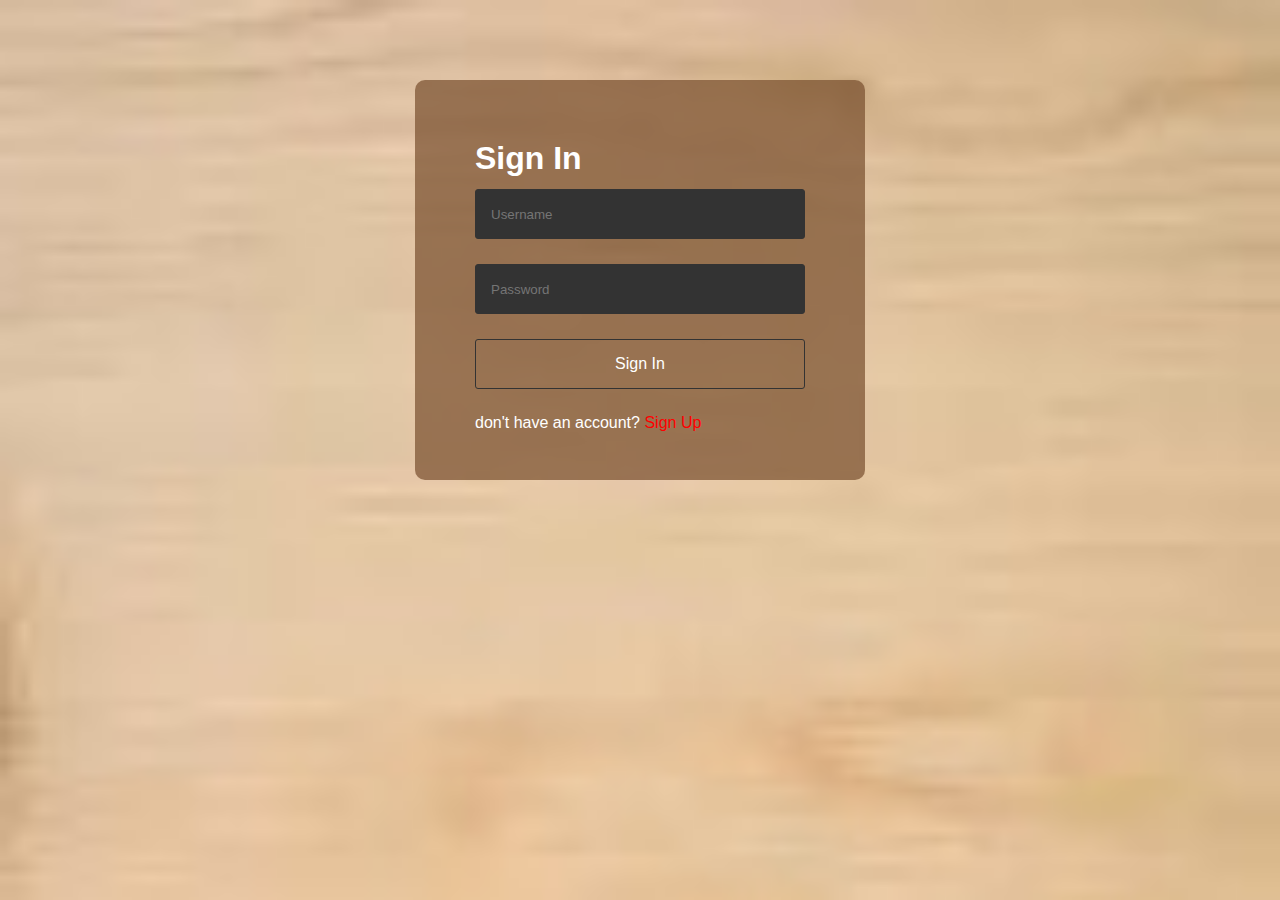
<file: 1.pa_register/index.html>
<!DOCTYPE HTML>
<html>
    <head>
        <title>Sign In</title>
        <link rel="stylesheet" href="style2.css">
		<link rel="icon" href="./img/icon.ico">
    </head>

    <body>
		  <div class="signin_body">
				<h2>Sign In</h2>
				<form action="signin.php" method="POST">
					<div class="input_wrap">
						<input type="username" name="username" placeholder="Username">
					</div>
					<div class="input_wrap">
						<input type="password" name="password" placeholder="Password">
					</div>
					<div class="input_wrap">
						<button name="signin" type="submit">Sign In</button>
					</div>
				</form>
				<p>don't have an account? <a href="signup.html" style="color: red; text-decoration: none;">Sign Up</a></p>
			  </div>
		  </div>
           
    </body>
</html>
</file>
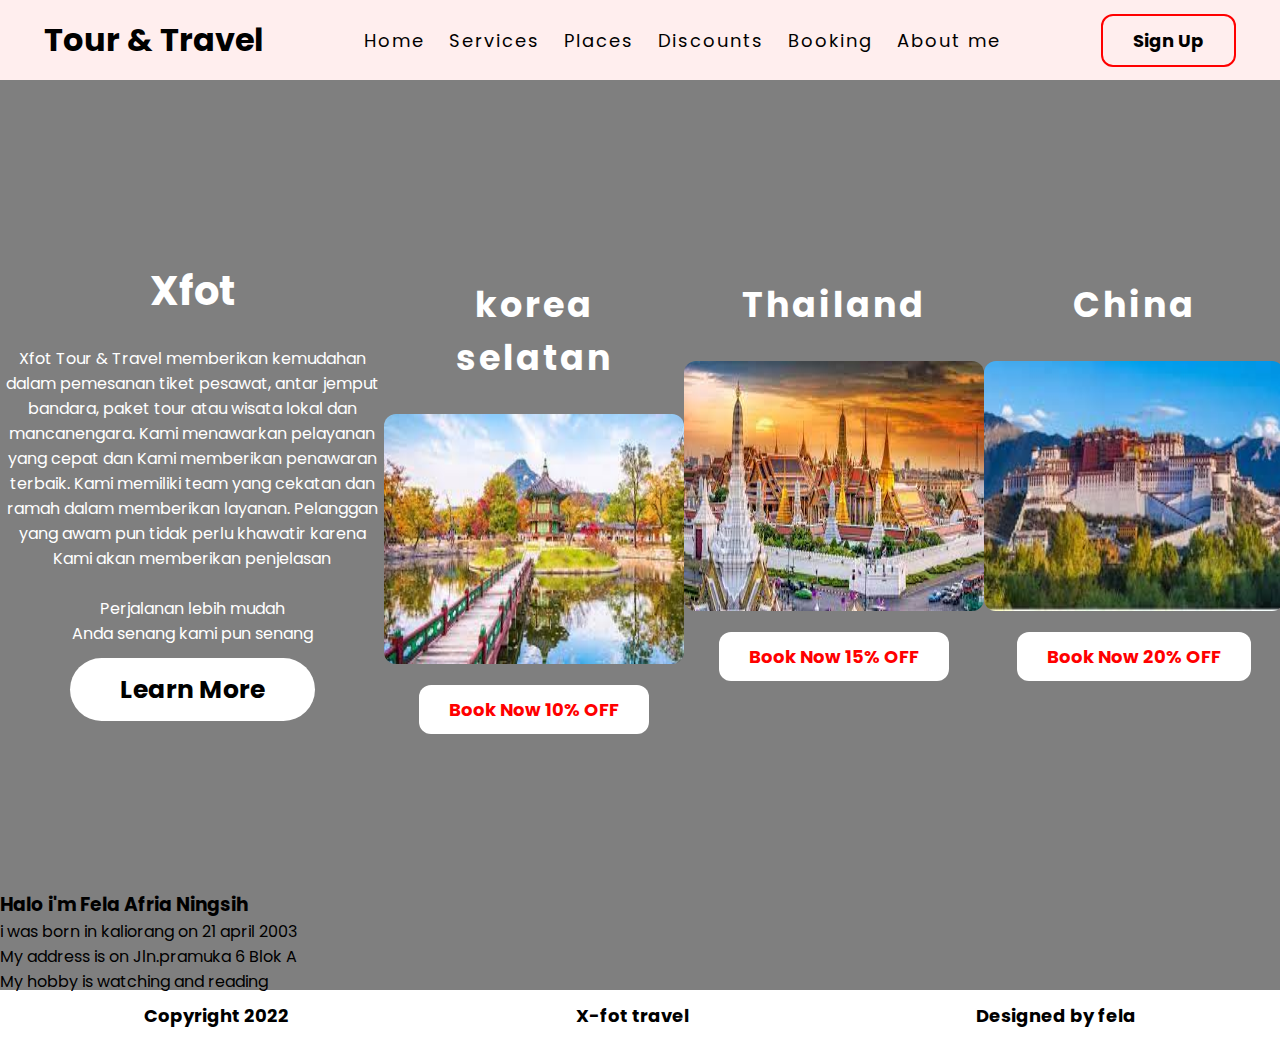
<file: posttest2/index.html>
<!DOCTYPE html>
<html>
<head>
	<title>Tour & Travel Xfot</title>
	<link rel="preconnect" href="https://fonts.gstatic.com">
	<link href="https://fonts.googleapis.com/css2?family=Poppins:wght@300&display=swap" rel="stylesheet">
	<link rel="stylesheet" type="text/css" href="style.css">
</head>
<body>
	<div class="navbar">
		<div class="logo">
			<h1> Tour & Travel</h1>
		</div>
		<div class="menu">
			<ul>
				<li><a href="#">Home</a></li>
				<li><a href="#">Services</a></li>
				<li><a href="#">Places</a></li>
				<li><a href="#">Discounts</a></li>				
				<li><a href="#">Booking</a></li>
				<li><a href="#">About me</a></li>
			</ul>
		</div>
		<div class="signup">
			<a href="#">Sign Up</a>
		</div>
	</div>
	<div class="body">
		<div class="heading">
			<h1> Xfot </h1>
			<br>
			<p> Xfot Tour & Travel memberikan kemudahan dalam pemesanan tiket pesawat, antar jemput bandara, paket tour atau wisata lokal dan mancanengara. Kami menawarkan pelayanan yang cepat dan Kami memberikan penawaran terbaik. Kami memiliki team yang cekatan dan ramah dalam memberikan layanan. Pelanggan yang awam pun tidak perlu khawatir karena Kami akan memberikan penjelasan  </p>
			<br>Perjalanan lebih mudah
			<p>Anda senang kami pun senang</p>
			<br>
			<a href="#">Learn More</a>
		</div>
		<div class="tours">
			<div class="places">
				<h2>korea selatan</h2>
				<img src="koreaselatan.jpg" style="width: 300px; height: 250px; border-radius: 12px;">
				<br>
				<br>
				<a href="#">Book Now 10% OFF</a>
			</div>
			<div class="places">
				<h2>Thailand</h2>
				<img src="thailand.jpg" style="width: 300px; height: 250px; border-radius: 12px;">
				<br>
				<br>
				<a href="#">Book Now 15% OFF</a>
			</div>
			<div class="places">
				<h2>China</h2>
				<img src="china.jpg" style="width: 300px; height: 250px; border-radius: 12px;">
				<br>
				<br>
				<a href="#">Book Now 20% OFF</a>			
			</div>
		</div>
	</div>
	<div class="foot">		
			<h3>Halo i'm Fela Afria Ningsih </h3>
			<p>i was born in kaliorang on 21 april 2003</p>
			<p>My address is on Jln.pramuka 6 Blok A</p>
			<p>My hobby is watching and reading</p>		
	</div>
	<div class="footer">
		<a href="#">Copyright 2022</a>
		<a href="#">X-fot travel</a>
		<a href="#">Designed by fela</a>
	</div>
</body>
</html>
</file>
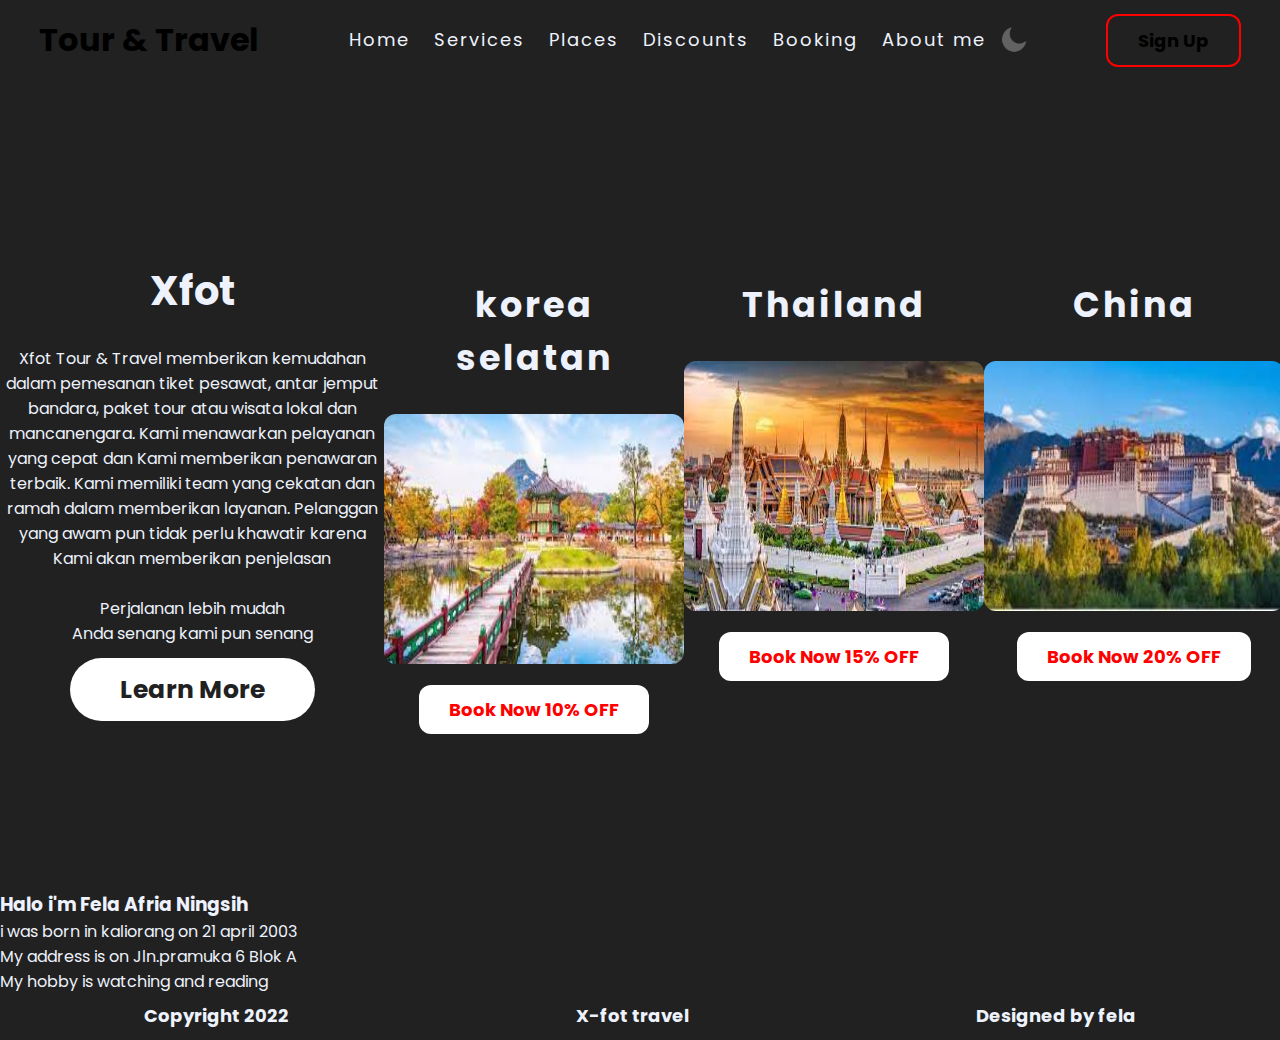
<file: Posttest3/index.html>
<!DOCTYPE html>
<html>
<head>
	<title>Tour & Travel Xfot</title>
	<link rel="preconnect" href="https://fonts.gstatic.com">
	<link href="https://fonts.googleapis.com/css2?family=Poppins:wght@300&display=swap" rel="stylesheet">
	<link rel="stylesheet" type="text/css" href="style.css">
	<style src="app.js" defer ></style>

</head>
<body>
	<!-- <script></script>
	<div class="toggle-container"></div>
	<input type="checkbox" id="toggle" nama="toggle">
	<label for="toggle"></label> -->

	<div class="navbar">
		<div class="logo">
			<h1> Tour & Travel</h1>
		</div>
		<div class="menu">
			<nav>
			<ul>
				<li><a href="#">Home</a></li>
				<li><a href="#">Services</a></li>
				<li><a href="#">Places</a></li>
				<li><a href="#">Discounts</a></li>				
				<li><a href="#">Booking</a></li>
				<li><a href="#">About me</a></li>
				<!-- <input type="checkbox" id="checkbox" class="checkbox">			 -->
				<img src="image/moon.png" id="icon">
			</ul>
		</nav>
		</div>
		<div class="signup">
			<a href="#">Sign Up</a>
		</div>
	</div>
	<div class="body">
		<div class="heading">
			<h1> Xfot </h1>
			<br>
			<p> Xfot Tour & Travel memberikan kemudahan dalam pemesanan tiket pesawat, antar jemput bandara, paket tour atau wisata lokal dan mancanengara. Kami menawarkan pelayanan yang cepat dan Kami memberikan penawaran terbaik. Kami memiliki team yang cekatan dan ramah dalam memberikan layanan. Pelanggan yang awam pun tidak perlu khawatir karena Kami akan memberikan penjelasan  </p>
			<br>Perjalanan lebih mudah
			<p>Anda senang kami pun senang</p>
			<br>
			<a href="#">Learn More</a>
		</div>
		<div class="tours">
			<div class="places">
				<h2>korea selatan</h2>
				<img src="koreaselatan.jpg" style="width: 300px; height: 250px; border-radius: 12px;">
				<br>
				<br>
				<a href="#">Book Now 10% OFF</a>
			</div>
			<div class="places">
				<h2>Thailand</h2>
				<img src="thailand.jpg" style="width: 300px; height: 250px; border-radius: 12px;">
				<br>
				<br>
				<a href="#">Book Now 15% OFF</a>
			</div>
			<div class="places">
				<h2>China</h2>
				<img src="china.jpg" style="width: 300px; height: 250px; border-radius: 12px;">
				<br>
				<br>
				<a href="#">Book Now 20% OFF</a>			
			</div>
		</div>
	</div>
	<div class="foot">		
			<h3>Halo i'm Fela Afria Ningsih </h3>
			<p>i was born in kaliorang on 21 april 2003</p>
			<p>My address is on Jln.pramuka 6 Blok A</p>
			<p>My hobby is watching and reading</p>		
	</div>
	<div class="footer">
		<a href="#">Copyright 2022</a>
		<a href="#">X-fot travel</a>
		<a href="#">Designed by fela</a>
	</div>
	<script>
		var icon = document.getElementById("icon");

		icon.onclick = function(){
			document.body.classList.toggle("dark-theme");
			if(document.body.classList.contains("dark-theme")){
				icon.scr ="image/sun.png";				
			}else{
				icon.src ="image/moon.png"

			}
		}
	</script>
</body>
</html>
</file>
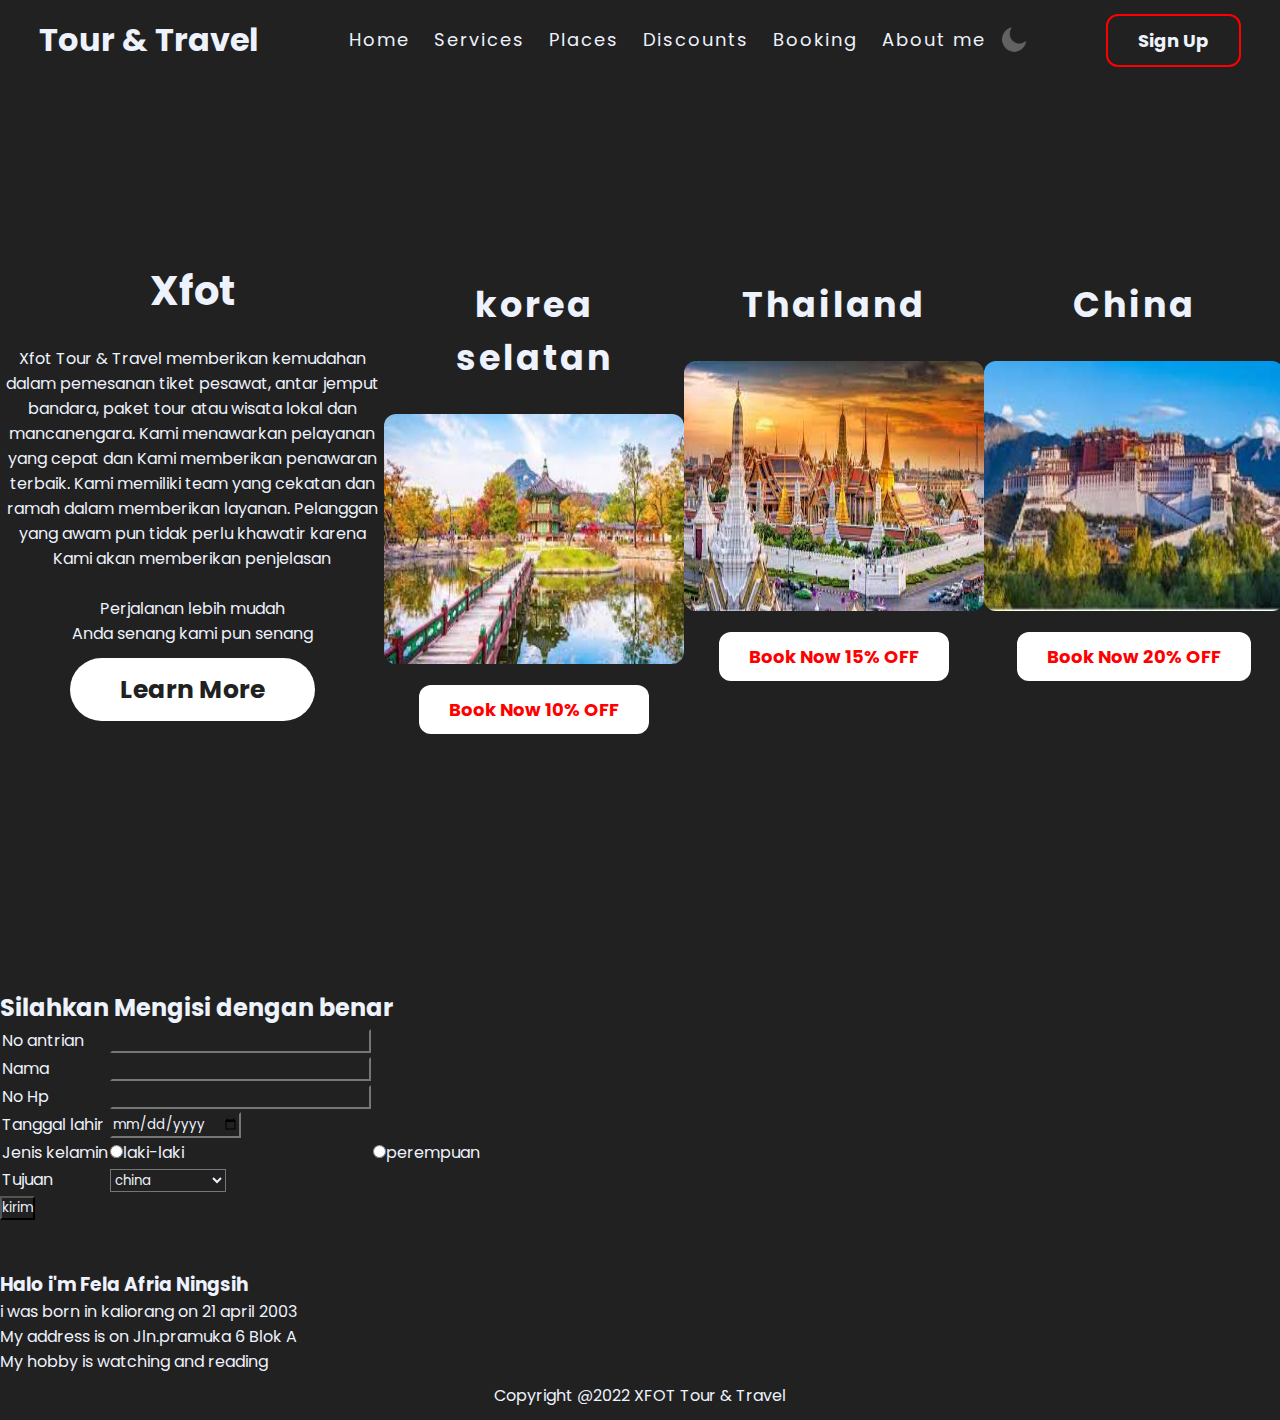
<file: POSTTEST5/index.html>
<!DOCTYPE html>
<html>
<head>
	<title>Tour & Travel Xfot</title>
	<link rel="preconnect" href="https://fonts.gstatic.com">
	<link href="https://fonts.googleapis.com/css2?family=Poppins:wght@300&display=swap" rel="stylesheet">
	<link rel="stylesheet" type="text/css" href="style.css">
	<style src="app.js" defer ></style>
	<link rel="stylesheet" type="text/php" href="hasil.php">
	<style></style>

</head>
<body>
	<!-- <script></script>
	<div class="toggle-container"></div>
	<input type="checkbox" id="toggle" nama="toggle">
	<label for="toggle"></label> -->

	<div class="navbar">
		<div class="logo">
			<h1> Tour & Travel</h1>
		</div>
		<div class="menu">
			<nav>
			<ul>
				<li><a href="#">Home</a></li>
				<li><a href="#">Services</a></li>
				<li><a href="#">Places</a></li>
				<li><a href="#">Discounts</a></li>				
				<li><a href="dashboard.php">Booking</a></li>
				<li><a href="#">About me</a></li>
				<!-- <input type="checkbox" id="checkbox" class="checkbox">			 -->
				<img src="image/moon.png" id="icon">
			</ul>
		</nav>
		</div>
		<div class="signup">
			<a href="#">Sign Up</a>
		</div>
	</div>
	<div class="body">
		<div class="heading">
			<h1> Xfot </h1>
			<br>
			<p> Xfot Tour & Travel memberikan kemudahan dalam pemesanan tiket pesawat, antar jemput bandara, paket tour atau wisata lokal dan mancanengara. Kami menawarkan pelayanan yang cepat dan Kami memberikan penawaran terbaik. Kami memiliki team yang cekatan dan ramah dalam memberikan layanan. Pelanggan yang awam pun tidak perlu khawatir karena Kami akan memberikan penjelasan  </p>
			<br>Perjalanan lebih mudah
			<p>Anda senang kami pun senang</p>
			<br>
			<a href="#">Learn More</a>
		</div>
		<div class="tours">
			<div class="places">
				<h2>korea selatan</h2>
				<img src="koreaselatan.jpg" style="width: 300px; height: 250px; border-radius: 12px;">
				<br>
				<br>
				<a href="#">Book Now 10% OFF</a>
			</div>
			<div class="places">
				<h2>Thailand</h2>
				<img src="thailand.jpg" style="width: 300px; height: 250px; border-radius: 12px;">
				<br>
				<br>
				<a href="#">Book Now 15% OFF</a>
			</div>
			<div class="places">
				<h2>China</h2>
				<img src="china.jpg" style="width: 300px; height: 250px; border-radius: 12px;">
				<br>
				<br>
				<a href="#">Book Now 20% OFF</a>			
			</div>
		</div>
	</div>
	<div class="inputdata"></div>  
		<h2>Silahkan Mengisi dengan benar</h2>
		<form method="POST" action="hasil.php">
			<table >
				<Tr>
					<Td>No antrian</Td>
					<td><input type="number" name="no"></td>
				</Tr>
				<Tr>
					<Td>Nama</Td>
					<td><input type="text" name="nama" ></td>
				</Tr>
				<Tr>
					<Td>No Hp</Td>
					<td><input type="text" name="hp" ></td>
				</Tr>
				<Tr>
					<Td>Tanggal lahir</Td>
					<td><input type="date" name="tgl" ></td>
				</Tr>
				<Tr>
					<Td>Jenis kelamin</Td>
					<td><input type="radio" name="jk" value="laki-laki">laki-laki</td>
					<td><input type="radio" name="jk" value="perempuan">perempuan</td>
				</Tr>
				<Tr>
					<Td>Tujuan</Td>
					<td><select  name="tujuan" id="" >
					<option value="china">china</option>
					<option value="Thailand">Thailand</option>
					<option value="korea selatan">korea selatan</option>
				</select></td>
				</Tr>

			</table>
			<button type="submit" name="submit" value="submit">kirim</button>
		</form>
		<br>
		<br>

	</div>
	<div class="foot">		
			<h3>Halo i'm Fela Afria Ningsih </h3>
			<p>i was born in kaliorang on 21 april 2003</p>
			<p>My address is on Jln.pramuka 6 Blok A</p>
			<p>My hobby is watching and reading</p>		
	</div>
	<div class="footer">
		<p>Copyright  @2022 XFOT Tour & Travel</p>
	</div>
	<script>
		var icon = document.getElementById("icon");

		icon.onclick = function(){
			document.body.classList.toggle("dark-theme");
			if(document.body.classList.contains("dark-theme")){
				icon.scr ="image/sun.png";				
			}else{
				icon.src ="image/moon.png"

			}
		}
	</script>
</body>
</html>
</file>
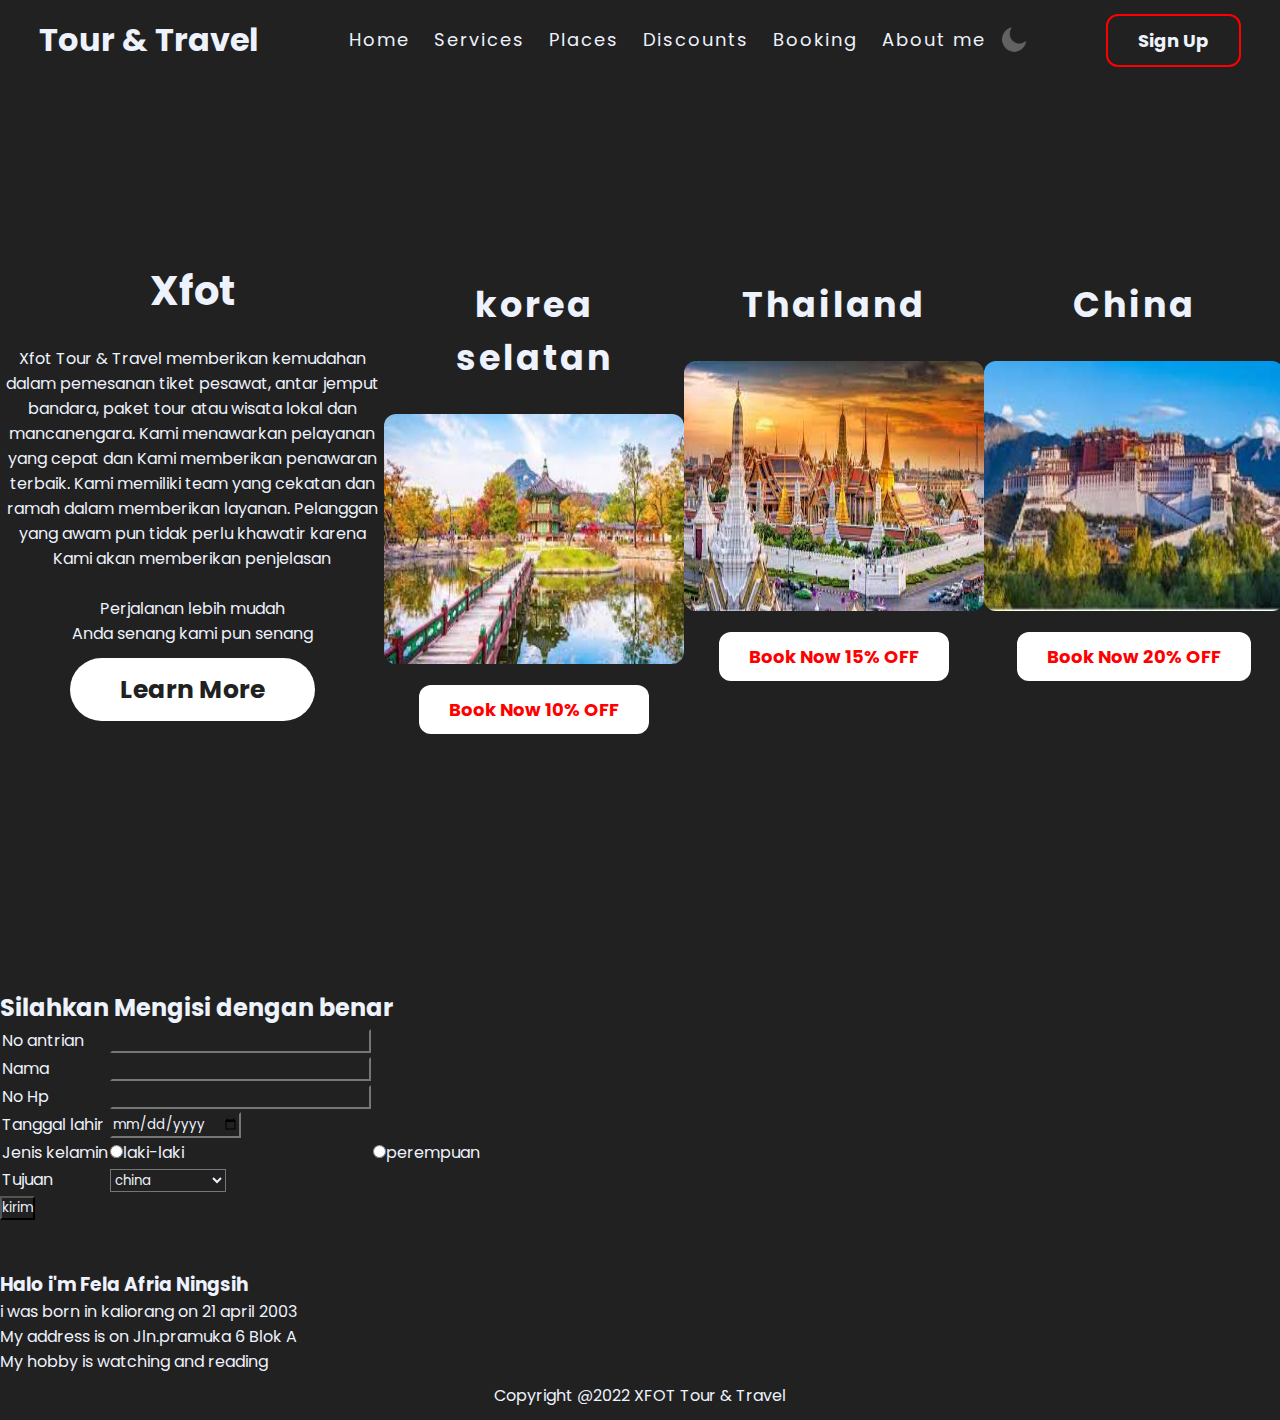
<file: POSTTEST7/index.html>
<!DOCTYPE html>
<html>
<head>
	<title>Tour & Travel Xfot</title>
	<link rel="preconnect" href="https://fonts.gstatic.com">
	<link href="https://fonts.googleapis.com/css2?family=Poppins:wght@300&display=swap" rel="stylesheet">
	<link rel="stylesheet" type="text/css" href="style.css">
	<style src="app.js" defer ></style>
	<link rel="stylesheet" type="text/php" href="hasil.php">
	<style></style>
	
	
</head>
<body>

	<!-- <script></script>
	<div class="toggle-container"></div>
	<input type="checkbox" id="toggle" nama="toggle">
	<label for="toggle"></label> -->

	<div class="navbar">
		<div class="logo">
			<h1> Tour & Travel</h1>
		</div>
		<div class="menu">
			<nav>
			<ul>
				<li><a href="#">Home</a></li>
				<li><a href="#">Services</a></li>
				<li><a href="#">Places</a></li>
				<li><a href="#">Discounts</a></li>				
				<li><a href="dashboard.php">Booking</a></li>
				<li><a href="#">About me</a></li>
				<!-- <input type="checkbox" id="checkbox" class="checkbox">			 -->
				<img src="image/moon.png" id="icon">
			</ul>
		</nav>
		</div>
		<div class="signup">
			<a href="login.php">Sign Up</a>
		</div>
	</div>
	<div class="body">
		<div class="heading">
			<h1> Xfot </h1>
			<br>
			<p> Xfot Tour & Travel memberikan kemudahan dalam pemesanan tiket pesawat, antar jemput bandara, paket tour atau wisata lokal dan mancanengara. Kami menawarkan pelayanan yang cepat dan Kami memberikan penawaran terbaik. Kami memiliki team yang cekatan dan ramah dalam memberikan layanan. Pelanggan yang awam pun tidak perlu khawatir karena Kami akan memberikan penjelasan  </p>
			<br>Perjalanan lebih mudah
			<p>Anda senang kami pun senang</p>
			<br>
			<a href="#">Learn More</a>
		</div>
		<div class="tours">
			<div class="places">
				<h2>korea selatan</h2>
				<img src="koreaselatan.jpg" style="width: 300px; height: 250px; border-radius: 12px;">
				<br>
				<br>
				<a href="#">Book Now 10% OFF</a>
			</div>
			<div class="places">
				<h2>Thailand</h2>
				<img src="thailand.jpg" style="width: 300px; height: 250px; border-radius: 12px;">
				<br>
				<br>
				<a href="#">Book Now 15% OFF</a>
			</div>
			<div class="places">
				<h2>China</h2>
				<img src="china.jpg" style="width: 300px; height: 250px; border-radius: 12px;">
				<br>
				<br>
				<a href="#">Book Now 20% OFF</a>			
			</div>
		</div>
	</div>
	<div class="inputdata"></div>  
		<h2>Silahkan Mengisi dengan benar</h2>
		<form method="POST" action="hasil.php">
			<table >
				<Tr>
					<Td>No antrian</Td>
					<td><input type="number" name="no"></td>
				</Tr>
				<Tr>
					<Td>Nama</Td>
					<td><input type="text" name="nama" ></td>
				</Tr>
				<Tr>
					<Td>No Hp</Td>
					<td><input type="text" name="hp" ></td>
				</Tr>
				<Tr>
					<Td>Tanggal lahir</Td>
					<td><input type="date" name="tgl" ></td>
				</Tr>
				<Tr>
					<Td>Jenis kelamin</Td>
					<td><input type="radio" name="jk" value="laki-laki">laki-laki</td>
					<td><input type="radio" name="jk" value="perempuan">perempuan</td>
				</Tr>
				<Tr>
					<Td>Tujuan</Td>
					<td><select  name="tujuan" id="" >
					<option value="china">china</option>
					<option value="Thailand">Thailand</option>
					<option value="korea selatan">korea selatan</option>
				</select></td>
				</Tr>

			</table>
			<button type="submit" name="submit" value="submit">kirim</button>
		</form>
		<br>
		<br>

	</div>
	<div class="foot">		
			<h3>Halo i'm Fela Afria Ningsih </h3>
			<p>i was born in kaliorang on 21 april 2003</p>
			<p>My address is on Jln.pramuka 6 Blok A</p>
			<p>My hobby is watching and reading</p>		
	</div>
	<div class="footer">
		<p>Copyright  @2022 XFOT Tour & Travel</p>
	</div>
	<script>
		var icon = document.getElementById("icon");

		icon.onclick = function(){
			document.body.classList.toggle("dark-theme");
			if(document.body.classList.contains("dark-theme")){
				icon.scr ="image/sun.png";				
			}else{
				icon.src ="image/moon.png"

			}
		}
	</script>

</body>
</html>
</file>
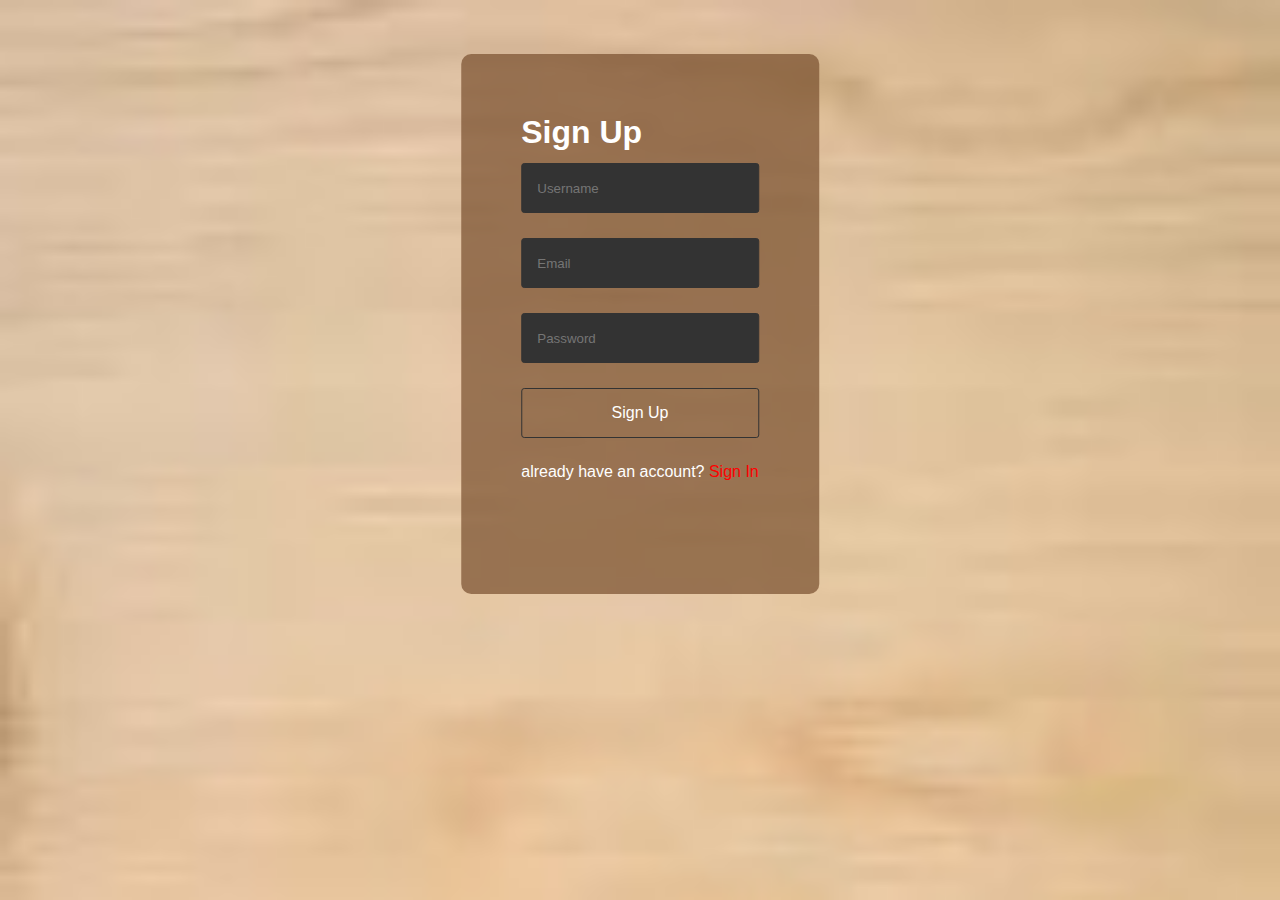
<file: 1.pa_register/signup.html>
<!DOCTYPE HTML>
<html>
    <head>
        <title>Sign Up</title>
        <link rel="stylesheet" href="style2.css">
		<link rel="icon" href="./img/icon.ico">
    </head>
    <body>
		  <div class="signup_body">  
				<h2>Sign Up</h2>   
				<form action="signup.php" method="POST">
                    <div class="input_wrap">
						<input type="text" name="username" placeholder="Username">
					</div>
					<div class="input_wrap">
						<input type="email"  name="email" placeholder="Email">
					</div>    
					<div class="input_wrap">
						<input type="password"  name="password" placeholder="Password">
					</div>
					<div class="input_wrap">
						<a href="index.html">
							<button type="submit" name="signup">Sign Up</button>
						</a>
					</div>
				</form>
				<p>already have an account? <a href="index.html"  style="color: red; text-decoration: none;">Sign In</a></p>
			  </div>
		  </div>
    </body>
</html>
</file>
<file: 1.pa_register/style2.css>
*{
    margin: 0;
    padding: 0;
    outline: 0;
    font-family: 'Open Sans', sans-serif;
}
body{
    background-image: url(b_coffe3.jpg);
    background-size:cover ;
   
}

.signin_body {
    padding: 60px;
    z-index: 90;
    position: relative;
    max-width: 450px;
    height: 400px;
    margin-left: 50%;
    background:  rgba(119, 79, 46, 0.7);
    border-radius: 10px;
    box-sizing: border-box;
    transform: translate(-50%, 20%)
}

.signin_body h2 {
    font-size: 32px;
    color: #fff;
    margin-top: 0;
    padding-bottom: 12px;
}

.signin_body input {
    height: 50px;
    width: 100%;
    border-radius: 3px;
    color: #fff;
    background: #333;
    border: 1px solid #333;
    padding-left: 15px;
    box-sizing: border-box;
    outline: none;
}

.input_wrap {
    margin-bottom: 25px;
}

.signin_body button {
    height: 50px;
    width: 100%;
    color: #fff;
    background: transparent;
    border-radius: 3px;
    font-weight: 500;
    font-size: 16px;
    border: 1px solid #333;
}

p {
    color: #fff;
}

.signup_body {    
    padding: 60px;
    z-index: 90;
    position: absolute;
    max-width: 450px;
    height: 540px;
    margin-left: 50%;
    background:  rgba(119, 79, 46, 0.7);
    border-radius: 10px;
    box-sizing: border-box;
    transform: translate(-50%, 10%);
 
}

.signup_body h2 {
    font-size: 32px;
    color: #fff;
    margin-top: 0;
    padding-bottom: 12px;
}

.signup_body input {
    height: 50px;
    width: 100%;
    border-radius: 3px;
    color: #fff;
    background: #333;
    border: 1px solid #333;
    padding-left: 15px;
    box-sizing: border-box;
    outline: none;
}

.input_wrap {               
    margin-bottom: 25px;
}

.signup_body button {
    height: 50px;
    width: 100%;
    color: #fff;
    background: transparent;
    border-radius: 3px;
    font-weight: 500;
    font-size: 16px;
    border: 1px solid  #333;
}





@media (max-width: 501px) {
    html {
      font-size: 15px;
    }
  
    .signin_body{
      width: 300px;
    }
  }
  
  @media (min-width: 501px) and (max-width: 768px) {
    html {
      font-size: 14px;
    }
  
    .signin_body{
      width: 450px;
    }
  }
  
  @media (min-width: 765px) and (max-width: 1200px) {
    html {
      font-size: 18px;
    }
  
    .signin_body{
      width: 540px;
      height: 550px;
    }
  }
  
  @media (orientation: landscape) and (max-height: 500px) {
    .body {
      height: 100vmax;
    }
  }
</file>
<file: posttest2/style.css>
*{
	padding: 0px;
	margin: 0px;
	box-sizing: border-box;
	list-style: none;
	font-family: 'Poppins', sans-serif;

}
.navbar{
	width: 100%;
	height: 80px;
	background-color: #fee;
	display: flex;
	justify-content: space-around;
	align-items: center;
	color: #000;
}
.menu ul{
	display: flex;
	align-items: center;
}
.menu ul li a{
	text-decoration: none;
	color: #000;
	padding: 5px 12px;
	letter-spacing: 2px;
	font-size: 18px;
}
.menu ul li a:hover{
	border-bottom: 4px solid #000;
	transition: 0.4s;
} 
.signup a{
	text-decoration: none;
	color: #000;
	font-size: 18px;
	font-weight: bold;
	border-radius: 12px;
	padding: 12px 30px;
	border: 2px solid red;
}
.signup a:hover{
	background-color: red;
	transition: 0.6s;
}
.body{
	width: 100%;
	height: 90vh;
	display: flex;
	justify-content: space-around;
	align-items: center;
	background-image: linear-gradient(rgba(0,0,0,0.50),rgba(0,0,0,0.50));
	background-position: center;
	background-size: cover;
}
.heading{
	width: 30%;
	text-align: center;
	color: #fff;
}
.heading h1{
	font-size: 40px;
}
.heading a{
	text-decoration: none;
	color: #000;
	font-size: 25px;
	font-weight: bold;
	border-radius: 45px;
	padding: 14px 50px;
	background-color: #fff;
}
.heading a:hover{
	letter-spacing: 3px;
	transition: 0.6s;
}
.tours{
	width: 70%;
	display: flex;
	justify-content: space-around;
}
.places{
	display: inline;
	text-align: center;
	border-radius: 12px;
}
.places h2{
	color: white;
	font-size: 35px;
	letter-spacing: 3px;
	border-radius: 1px;
	padding: 30px 30px;
	/* background-color: blueviolet; */
}
.places a{
	text-decoration: none;
	color: red;
	font-weight: bold;
	font-size: 18px;
	border-radius: 12px;
	padding: 12px 30px;
	background-color: #fff;
}
.places a:hover{
	background-color: #000;
	letter-spacing: 3px;
	transition: 0.6s;
}
.foot{
width: 100%;
height: 100px;
background-image: linear-gradient(rgba(0,0,0,0.50),rgba(0,0,0,0.50));
/* display: flex;
justify-content: space-around;
align-items: center; */
}
.footer{
	width: 100%;
	height: 50px;
	display: flex;
	justify-content: space-around;
	align-items: center;
}
.footer a{
	text-decoration: none;
	color: black;
	font-size: 18px;
	font-weight: bold;
}
.footer a:hover{
	text-decoration: underline;
	transition: 0.4s;
}
</file>
<file: Posttest3/style.css>
*{
	padding: 0px;
	margin: 0px;
	box-sizing: border-box;
	list-style: none;
	font-family: 'Poppins', sans-serif;
}
:root{
	--primary-color :#edf2fc;
	--second-color : #212121; 


}
.dark-theme{
	--primary-color :#212121;
	--second-color : #fff; 

}
#icon{
	width: 30px;
	cursor: pointer;
}

nav ul{
	flex: 1;
	text-align: right;
}
.navbar{
	width: 100%;
	height: 80px;
	/* background-color: #fee; */
	background: var(--second-color);
	display: flex;
	justify-content: space-around;
	align-items: center;
	/* color: #000; */
}
.menu ul{
	display: flex;
	align-items: center;
}
.menu ul li a{
	text-decoration: none;
	color: var(--primary-color);
	background: var(--second-color);
	padding: 5px 12px;
	letter-spacing: 2px;
	font-size: 18px;
}
.menu ul li a:hover{
	border-bottom: 4px solid #000;
	transition: 0.4s;
} 
.signup a{
	text-decoration: none;
	color: #000;
	font-size: 18px;
	font-weight: bold;
	border-radius: 12px;
	padding: 12px 30px;
	border: 2px solid red;
}
.signup a:hover{
	background-color: red;
	transition: 0.6s;
}
.body{
	width: 100%;
	height: 90vh;
	display: flex;
	justify-content: space-around;
	align-items: center;
	/* background-image: linear-gradient(rgba(0,0,0,0.50),rgba(0,0,0,0.50)); */
	color:var(--primary-color);
	background: var(--second-color);
	background-position: center;
	background-size: cover;
}
.heading{
	width: 30%;
	text-align: center;
	color: var(--primary-color);

}
.heading h1{
	font-size: 40px;
	color: var(--primary-color);
}
.heading a{
	text-decoration: none;
	color: var(--second-color);
	font-size: 25px;
	font-weight: bold;
	border-radius: 45px;
	padding: 14px 50px;
	background-color: #fff;
}
.heading a:hover{
	letter-spacing: 3px;
	transition: 0.6s;
}
.tours{
	width: 70%;
	display: flex;
	justify-content: space-around;
}
.places{
	display: inline;
	text-align: center;
	border-radius: 12px;

}
.places h2{
	color: var(--primary-color);
	font-size: 35px;
	letter-spacing: 3px;
	border-radius: 1px;
	padding: 30px 30px;
	/* background-color: blueviolet; */
}
.places a{
	text-decoration: none;
	color: red;
	font-weight: bold;
	font-size: 18px;
	border-radius: 12px;
	padding: 12px 30px;
	background-color: #fff;
}
.places a:hover{
	background-color: #000;
	letter-spacing: 3px;
	transition: 0.6s;
}
.foot{
width: 100%;
height: 100px;
background: var(--second-color);
color:var(--primary-color);

}
.footer{
	width: 100%;
	height: 50px;
	display: flex;
	justify-content: space-around;
	align-items: center;
	background: var(--second-color);
}
.footer a{
	text-decoration: none;
	color: var(--primary-color);
	font-size: 18px;
	font-weight: bold;
}
.footer a:hover{
	text-decoration: underline;
	transition: 0.4s;
}
</file>
<file: POSTTEST5/style.css>
*{
	color:var(--primary-color);
	background: var(--second-color);
	padding: 0px;
	margin: 0px;
	box-sizing: border-box;
	list-style: none;
	font-family: 'Poppins', sans-serif;
}
:root{
	--primary-color :#edf2fc;
	--second-color : #212121; 


}
.dark-theme{
	--primary-color :#212121;
	--second-color : #fff; 

}
#icon{
	width: 30px;
	cursor: pointer;
}

nav ul{
	flex: 1;
	text-align: right;
}
.navbar{
	width: 100%;
	height: 80px;
	/* background-color: #fee; */
	background: var(--second-color);
	display: flex;
	justify-content: space-around;
	align-items: center;
	/* color: #000; */
}
.menu ul{
	display: flex;
	align-items: center;
}
.menu ul li a{
	text-decoration: none;
	color: var(--primary-color);
	background: var(--second-color);
	padding: 5px 12px;
	letter-spacing: 2px;
	font-size: 18px;
}
.menu ul li a:hover{
	border-bottom: 4px solid #000;
	transition: 0.4s;
} 
.signup a{
	text-decoration: none;
	color:var(--primary-color);
	background: var(--second-color);
	font-size: 18px;
	font-weight: bold;
	border-radius: 12px;
	padding: 12px 30px;
	border: 2px solid red;
}
.signup a:hover{
	background-color: red;
	transition: 0.6s;
}
.body{
	width: 100%;
	height: 90vh;
	display: flex;
	justify-content: space-around;
	align-items: center;
	/* background-image: linear-gradient(rgba(0,0,0,0.50),rgba(0,0,0,0.50)); */
	color:var(--primary-color);
	background: var(--second-color);
	background-position: center;
	background-size: cover;
}
.heading{
	width: 30%;
	text-align: center;
	color: var(--primary-color);

}
.heading h1{
	font-size: 40px;
	color: var(--primary-color);
}
.heading a{
	text-decoration: none;
	color: var(--second-color);
	font-size: 25px;
	font-weight: bold;
	border-radius: 45px;
	padding: 14px 50px;
	background-color: #fff;
}
.heading a:hover{
	letter-spacing: 3px;
	transition: 0.6s;
}
.tours{
	width: 70%;
	display: flex;
	justify-content: space-around;
}
.places{
	display: inline;
	text-align: center;
	border-radius: 12px;

}
.places h2{
	color: var(--primary-color);
	font-size: 35px;
	letter-spacing: 3px;
	border-radius: 1px;
	padding: 30px 30px;
	/* background-color: blueviolet; */
}
.places a{
	text-decoration: none;
	color: red;
	font-weight: bold;
	font-size: 18px;
	border-radius: 12px;
	padding: 12px 30px;
	background-color: #fff;
}
.places a:hover{
	background-color: #000;
	letter-spacing: 3px;
	transition: 0.6s;
}

.inputdata{
	width: 100%;
	height: 100px;
	color:var(--primary-color);
	background: var(--second-color);
	
}

.hasil{
	width: 350px;
	background: #fceaea;
	/*meletakkan form ke tengah*/
	margin: 80px auto;
	padding: 30px 20px;
	box-shadow: 0px 0px 100px 4px #d6d6d6;
}
.foot{
width: 100%;
height: 100px;
background: var(--second-color);
color:var(--primary-color);

}
.footer{
	width: 100%;
	height: 50px;
	display: flex;
	justify-content: space-around;
	align-items: center;
	background: var(--second-color);
}
.footer a{
	text-decoration: none;
	color: var(--primary-color);
	font-size: 18px;
	font-weight: bold;
}
.footer a:hover{
	text-decoration: underline;
	transition: 0.4s;
}
</file>
<file: POSTTEST7/style.css>
*{
	color:var(--primary-color);
	background: var(--second-color);
	padding: 0px;
	margin: 0px;
	box-sizing: border-box;
	list-style: none;
	font-family: 'Poppins', sans-serif;
}
:root{
	--primary-color :#edf2fc;
	--second-color : #212121; 


}
.dark-theme{
	--primary-color :#212121;
	--second-color : #fff; 

}
#icon{
	width: 30px;
	cursor: pointer;
}

nav ul{
	flex: 1;
	text-align: right;
}
.navbar{
	width: 100%;
	height: 80px;
	/* background-color: #fee; */
	background: var(--second-color);
	display: flex;
	justify-content: space-around;
	align-items: center;
	/* color: #000; */
}
.menu ul{
	display: flex;
	align-items: center;
}
.menu ul li a{
	text-decoration: none;
	color: var(--primary-color);
	background: var(--second-color);
	padding: 5px 12px;
	letter-spacing: 2px;
	font-size: 18px;
}
.menu ul li a:hover{
	border-bottom: 4px solid #000;
	transition: 0.4s;
} 
.signup a{
	text-decoration: none;
	color:var(--primary-color);
	background: var(--second-color);
	font-size: 18px;
	font-weight: bold;
	border-radius: 12px;
	padding: 12px 30px;
	border: 2px solid red;
}
.signup a:hover{
	background-color: red;
	transition: 0.6s;
}
.body{
	width: 100%;
	height: 90vh;
	display: flex;
	justify-content: space-around;
	align-items: center;
	/* background-image: linear-gradient(rgba(0,0,0,0.50),rgba(0,0,0,0.50)); */
	color:var(--primary-color);
	background: var(--second-color);
	background-position: center;
	background-size: cover;
}
.heading{
	width: 30%;
	text-align: center;
	color: var(--primary-color);

}
.heading h1{
	font-size: 40px;
	color: var(--primary-color);
}
.heading a{
	text-decoration: none;
	color: var(--second-color);
	font-size: 25px;
	font-weight: bold;
	border-radius: 45px;
	padding: 14px 50px;
	background-color: #fff;
}
.heading a:hover{
	letter-spacing: 3px;
	transition: 0.6s;
}
.tours{
	width: 70%;
	display: flex;
	justify-content: space-around;
}
.places{
	display: inline;
	text-align: center;
	border-radius: 12px;

}
.places h2{
	color: var(--primary-color);
	font-size: 35px;
	letter-spacing: 3px;
	border-radius: 1px;
	padding: 30px 30px;
	/* background-color: blueviolet; */
}
.places a{
	text-decoration: none;
	color: red;
	font-weight: bold;
	font-size: 18px;
	border-radius: 12px;
	padding: 12px 30px;
	background-color: #fff;
}
.places a:hover{
	background-color: #000;
	letter-spacing: 3px;
	transition: 0.6s;
}

.inputdata{
	width: 100%;
	height: 100px;
	color:var(--primary-color);
	background: var(--second-color);
	
}

.hasil{
	width: 350px;
	background: #fceaea;
	/*meletakkan form ke tengah*/
	margin: 80px auto;
	padding: 30px 20px;
	box-shadow: 0px 0px 100px 4px #d6d6d6;
}
.foot{
width: 100%;
height: 100px;
background: var(--second-color);
color:var(--primary-color);

}
.footer{
	width: 100%;
	height: 50px;
	display: flex;
	justify-content: space-around;
	align-items: center;
	background: var(--second-color);
}
.footer a{
	text-decoration: none;
	color: var(--primary-color);
	font-size: 18px;
	font-weight: bold;
}
.footer a:hover{
	text-decoration: underline;
	transition: 0.4s;
}
</file>
